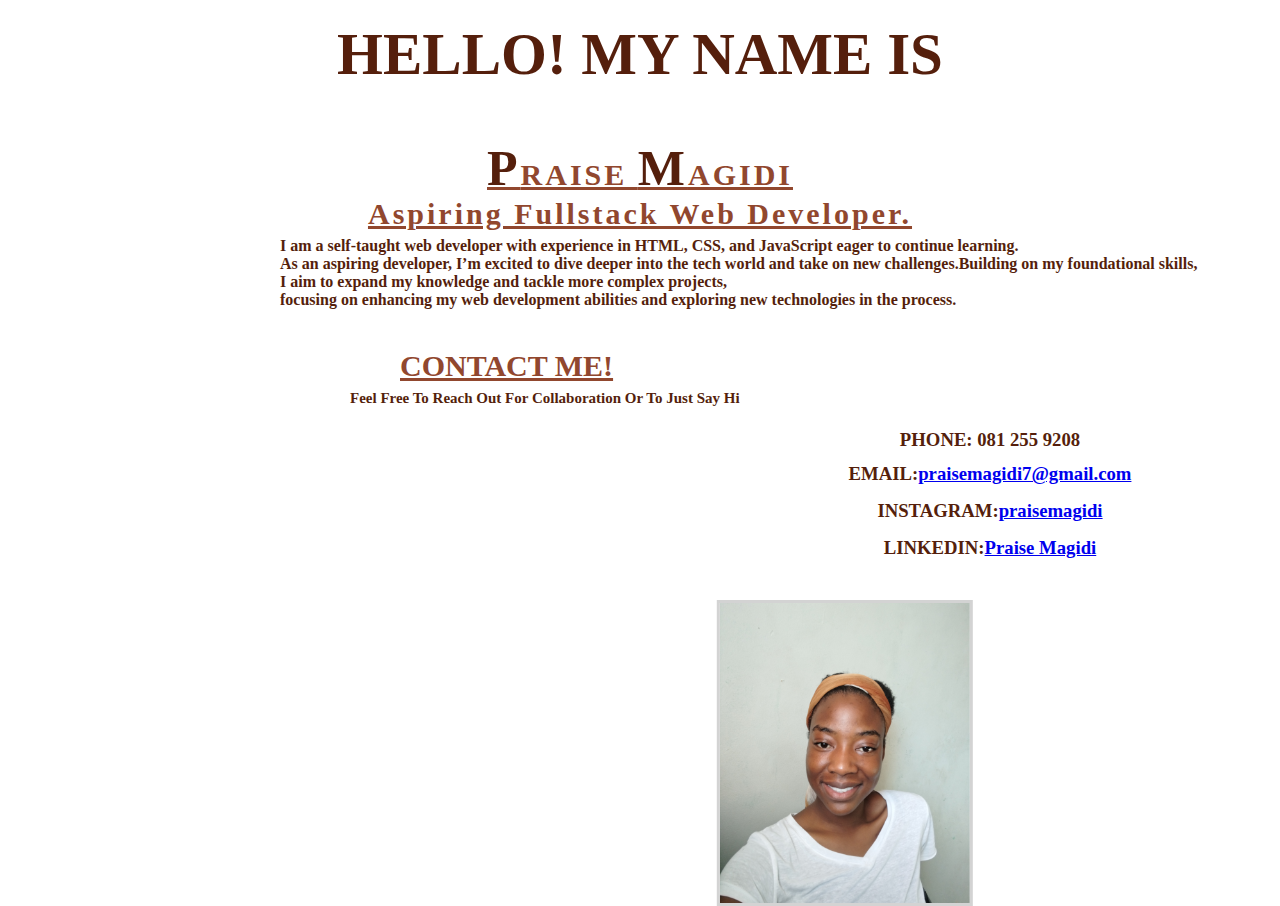
<file: index.html>
<!DOCTYPE html>
<html>
    <head>
        <title>My Profile</title>
        <link rel="stylesheet" href="style.css"
    </head>

    <body>
       <div class="container">

        <div class="square-box"></div>

        <h1>HELLO! MY NAME IS</h1> 

        <div class="names"> 
             <span class="highlight">P</span>RAISE
              <span class="highlight">M</span>AGIDI <br>
               <span class="intro"> </span> Aspiring Fullstack Web Developer.
        </div>

              <h4>I am a self-taught web developer with experience in HTML, CSS, and JavaScript
                 eager to continue learning.<br> As an aspiring developer, I’m excited to dive deeper into the tech world and take on new challenges.Building on my foundational skills,<br> I aim to expand my knowledge and tackle more complex projects,<br> focusing on enhancing my web development abilities and exploring new technologies in the process.<br> </h4>


     <h2>CONTACT ME!</h2>
     <h5>Feel Free To Reach Out For Collaboration Or To Just Say Hi</h5>

    <div class="contact-info">
        <h3 id="email"> <strong>PHONE: 081 255 9208</strong></h3>
        <h3 id="phone"> <strong>EMAIL:<a href="email">praisemagidi7@gmail.com</a> </strong> </h3>
        <h3 id="ig"> <strong>INSTAGRAM:<a href="instagram">praisemagidi<a>  </strong></h3>
        <h3 id="linkd"> <strong>LINKEDIN:<a href="linkedin">Praise Magidi</a> </strong></h3>
    </div>
    

       
       </div>
    </body>
</html>
</file>
<file: style.css>
.square-box{
  width: 250px;
  height: 300px;
  background-image: url("IMG_20250131_174652.jpg");
  background-size: cover;
  background-position: right;
  background-repeat: no-repeat;
  border-style: solid;
  border-color:lightgray;
  position: absolute;
  top: 600px;
  left: 70%;
  transform: translateX(-70%);
}



  
body{
  background-image: url("https://img.freepik.com/free-vector/engraving-hand-drawn-floral-background_23-2149013659.jpg");
  background-size: cover;
  background-position: center;
  background-repeat: no-repeat;
  

}

.names{
  margin: auto;
  position: relative;
  font-family:'Times New Roman', Times, serif;
  font-size: 30px;
  text-decoration: underline;
  font-weight: 700;
  color:rgb(145, 71, 46);
  text-decoration-style: solid;
  letter-spacing: 3px;
  text-align: center;
  margin-top: 50px;
}

.highlight{
  font-weight: 720;
  color:rgb(85, 31, 12);
  font-size: 50px;

}

h1{
  font-size: 59px;
  color:rgb(85, 31, 12);
  text-align: center;
  margin-top: 20px;
}

.intro{
  font-size: 30px;
}

h4{
  position: relative;
  top: -15px;
  color:rgb(85, 31, 12);
  left: 280px;
}

h2{
  position: relative;
  left: 400px;
  text-decoration-line: underline;
  color:rgb(145, 71, 46);
  font-size: 30px;
}

h5{
position: relative;
left: 350px;  
top: -18px;
font-weight: bolder;
font-size: 15px;
color:rgb(85, 31, 12);
}



#phone{
  position: relative;
  left: 350px;
  top: -65px;
  color:rgb(85, 31, 12);
}
#email{
  position: relative;
  left: 350px;
  top: -40px;
  color:rgb(85, 31, 12);
}
#ig{
  position: relative;
  left: 350px;
  top: -88px;
  color:rgb(85, 31, 12);
}
#linkd{
  position: relative;
  left: 350px;
  top: -110px;
  color:rgb(85, 31, 12);
}
.contact-info{
  display: flex;
  flex-direction: column;
  align-items: center;
  text-align: center;
}

html, body {
  width: 100%;
  margin: 0;
  padding: 0;
  overflow-x: hidden
}

@media (max-width: 768px) {
  .square-box {
    width: 200px;
    height: 250px;
    left: 50%;
    transform: translateX(-50%);
</file>
